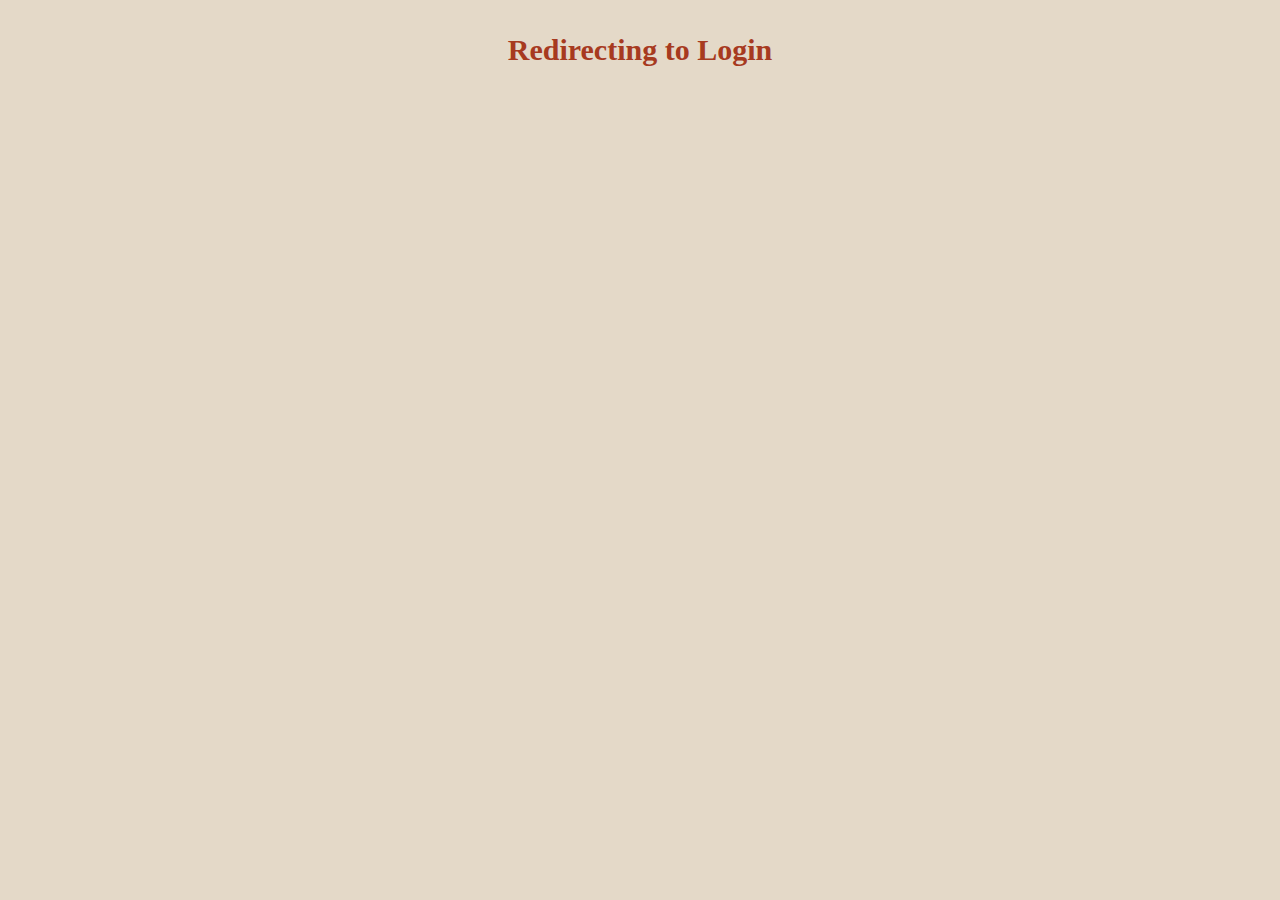
<file: webserver/logout.html>
<!DOCTYPE html>
<html lang="en">
    <head>
        <title> LOGOUT - Welcome to jeffCoin ({{.NodeName}})</title>
        <link rel="stylesheet" type="text/css" href="css/mystyles.css">
    </head>
    <body>
        <div id="title_box">
            <h1> Redirecting to Login</b> </h1>
        </div>
    </body>
</html>
</file>
<file: webserver/css/mystyles.css>
/* NORMAL *************************************************************************** */

body {
  background-color:  hsl(35, 35%, 84%);
  font-family: 'Times New Roman', Times, serif; 
}

h1  {
    font-size: 30px;
    color: rgb(167, 58, 31);
    margin: 5px;
}

h2 {
    color: rgb(167, 58, 31);
    font-size: 22px;
    margin: 10px;
}

h3 {
    font-size: 18px;
    margin: 10px;
}

p  {
  color: black;
  margin: 5px;
  font-size: 16px;
}

a {
    text-decoration: none;
    color: rgb(167, 58, 31);
}

input.break {
    word-wrap: break-word;
    word-break: break-all;
    height: 80px;
}

/* COMMON ONES ************************************************************************* */

#title_box {
    text-align: center;		/* Center it */
    padding-top:20px;
}

#wallet_only_box {
    text-align: center;		/* Center it */
    color: rgb(52, 119, 8);
    padding: 10px;
    font-size: 22px;
    font-weight: bold;
}

#info_box {
    text-align: center;		/* Center it */
    padding:10px;
}

#home_box {
    text-align: center;		/* Center it */
    padding-bottom:10px;
}

.my_button {
        font-family: Arial, Helvetica, sans-serif;
        text-align: center;		/* Center it */
        color: rgb(167, 58, 31);
        background-color: rgb(174, 204, 144);
        border-color: rgb(0, 0, 0);
        border-width:2px;
        border-style:solid;
        font-size: 16px;
        padding:10px;
        margin: auto;
        cursor: pointer;
}

/* LOGIN ******************************************************************************* */

#login_box {
    text-align: center;		/* Center it */
    padding-top: 40px;
}

#password {
    text-align: center;		/* Center it */
    border-width:2px;
    border-style:solid;
    border-color:black;
    width: 200px;
    padding:10px;
    margin: auto;
}

#login_button {
    margin-top: 40px;
    text-align: center;		/* Center it */
}

/* VALIDATE **************************************************************************** */

#try_again_box {
    text-align: center;		/* Center it */
    max-width: 100px;
}

/* MAIN PAGE *************************************************************************** */

#balance {
    color: rgb(14, 134, 30);
    border-color: rgb(11, 102, 31);
    border-width:1px;
    border-style:solid;
    padding-top: 2px;
    padding-bottom: 2px;
    padding-left: 5px;
    padding-right: 5px;
}

#wallet_box {
    text-align: center;		/* Center it */
    padding:10px;
    padding-top: 20px;
}

#address_box {
    text-align: center;		/* Center it */
    border-width:2px;
    border-style:solid;
    border-color:black;
    max-width: 500px;
    padding:10px;
    margin: auto;
    margin-bottom:40px;
    overflow-wrap: break-word;
}

#send_box {
    text-align: center;		/* Center it */
    max-width: 170px;
}

#coin_stats_box {
    text-align: center;		/* Center it */
    padding:10px;
    padding-top: 40px;
}

#coin_stats_box p {
    font-size: 12px;
}

#software_box {
    text-align: center;		/* Center it */
    padding-top: 10px;
}

/* API PAGE **************************************************************************** */

#api_commands_box {
    padding-left: 20px;
    padding-top:30px;
    padding-bottom: 40px;
	text-align: left;		/* Left */
	overflow: hidden;
}

.api_block {
    padding-left: 30px;
    padding-bottom: 10px;
}

/* SEND PAGE *************************************************************************** */

#from_box {
    text-align: center;		/* Center it */
    padding:10px;
    padding-top: 20px;
}

.form_box {
    text-align: center;		/* Center it */
}

#to_box {
    text-align: center;		/* Center it */
}

#address_input {
    text-align: center;		/* Center it */
    border-width:2px;
    border-style:solid;
    border-color:black;
    width: 500px;
    padding:10px;
    margin: auto;
}

#amount_box {
    margin-top: 40px;
    text-align: center;		/* Center it */
}

#value_input {
    text-align: center;		/* Center it */
    border-width:2px;
    border-style:solid;
    border-color:black;
    width: 100px;
    padding:10px;
    margin: auto;
}

#send_button {
    margin-top: 40px;
    text-align: center;		/* Center it */
}

/* CONFIRM PAGE *************************************************************************** */

#confirm_from_box {
    text-align: center;		/* Center it */
    padding-top: 30px;
}

#confirm_address_box {
    text-align: center;		/* Center it */
    border-width:2px;
    border-style:solid;
    border-color:black;
    max-width: 500px;
    padding:10px;
    margin: auto;
    margin-bottom:40px;
    overflow-wrap: break-word;
}

#confirm_to_box {
    text-align: center;		/* Center it */
}

#confirm_value_box {
    text-align: center;		/* Center it */
}

#confirm_value {
    text-align: center;		/* Center it */
    border-width:2px;
    border-style:solid;
    border-color:black;
    max-width: 100px;
    padding:10px;
    margin: auto;
    margin-bottom:40px;
    overflow-wrap: break-word;
}

#confirm_box {
    text-align: center;		/* Center it */
    max-width: 150px;
    margin-bottom: 20px;
}

#cancel_box {
    text-align: center;		/* Center it */
    max-width: 150px;
    margin-bottom: 20px;
    background-color: rgb(235, 171, 184);
}

/* TRANSACTION REQUEST PAGE ********************************************************************* */
</file>
